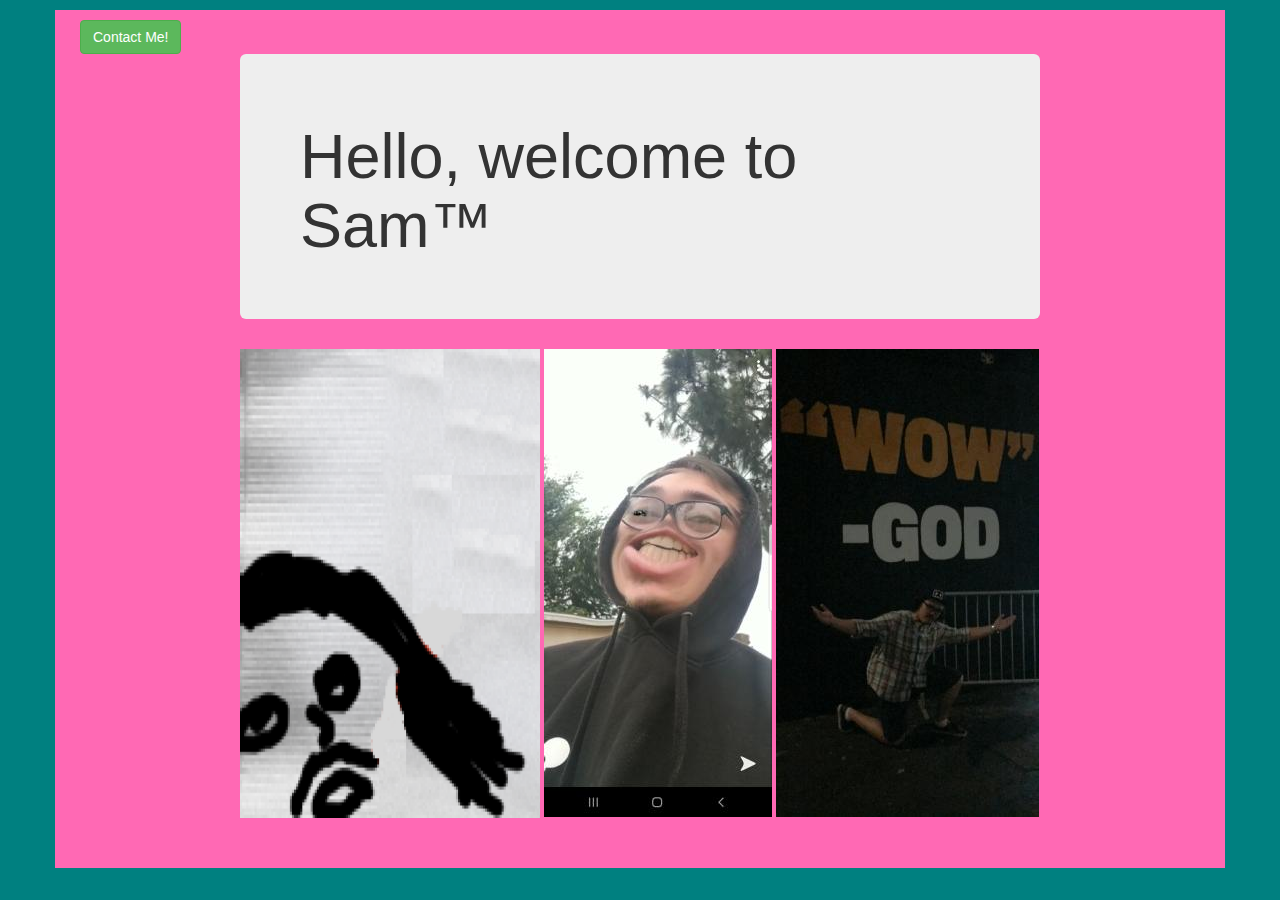
<file: index.html>
<!DOCTYPE html>
<html lang="en">
<head>
    <meta charset="UTF-8">
    <meta name="viewport" content="width=device-width, initial-scale=1.0">
    <link rel="stylesheet" href="https://maxcdn.bootstrapcdn.com/bootstrap/3.4.1/css/bootstrap.min.css">
    <link rel="stylesheet" href="styles/style.css">
    <script src="https://ajax.googleapis.com/ajax/libs/jquery/3.5.1/jquery.min.js"></script>
    <script src="https://maxcdn.bootstrapcdn.com/bootstrap/3.4.1/js/bootstrap.min.js"></script>
    <title>Sam Website</title>
</head>
<body>
    <div class="container">
        <a href="contactme.html"><button type="button" class="btn btn-success">Contact Me!</button></a>
        <div class="fade-in" style="width:800px; margin:0 auto;">
            <div class="jumbotron"><h1>Hello, welcome to Sam&trade;</h1></div>
            <img src="assets/samolotron.png" style="height: 469px; width: 300px">
            <img src="assets/sam.jpg" style="display:inline;">
            <img src="assets/s3.jpg" style="display:inline;">
        </div>
    </div>
</body>
</html>
</file>
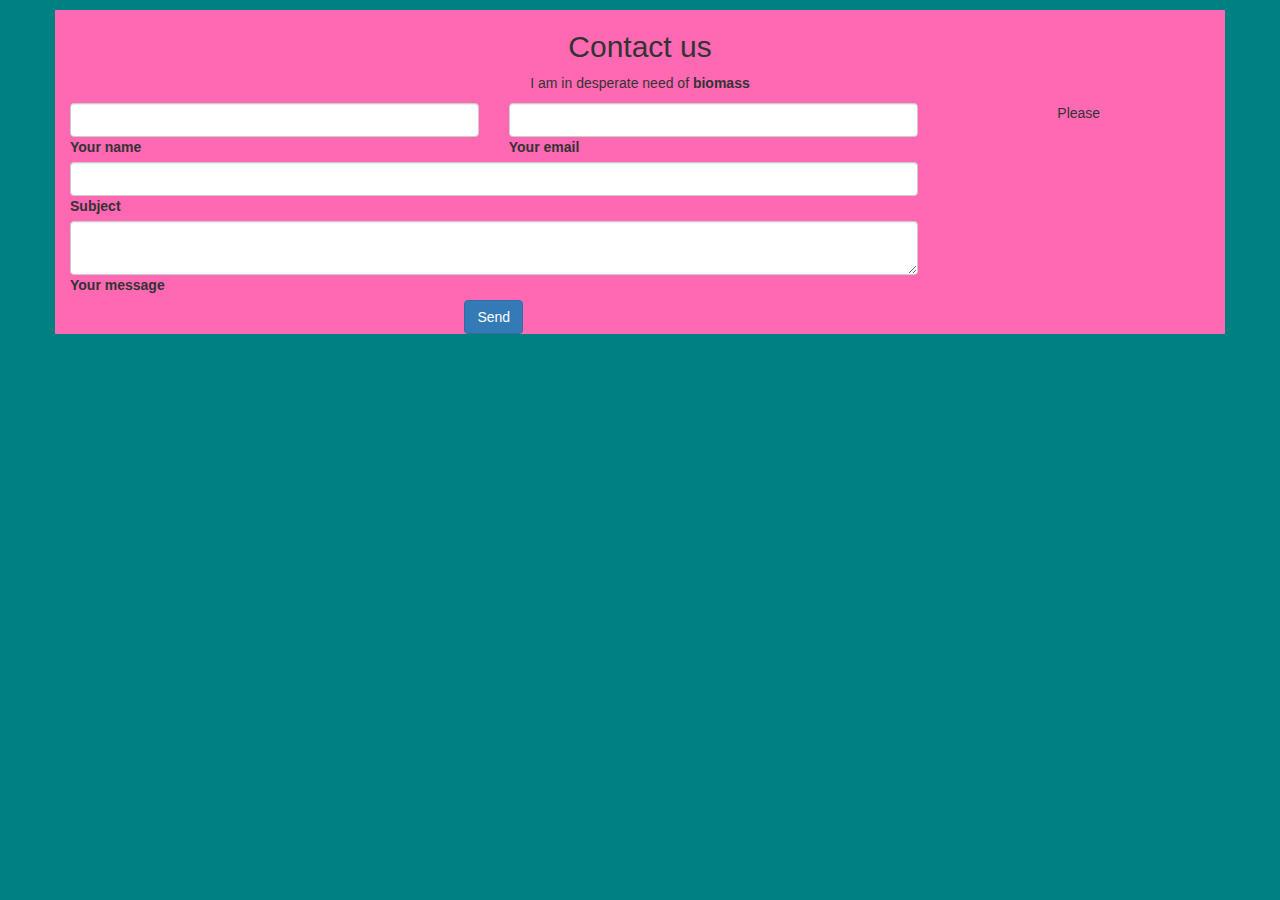
<file: contactme.html>
<!DOCTYPE html>
<html lang="en">
<head>
    <meta charset="UTF-8">
    <meta name="viewport" content="width=device-width, initial-scale=1.0">
    <link rel="stylesheet" href="https://maxcdn.bootstrapcdn.com/bootstrap/3.4.1/css/bootstrap.min.css">
    <link rel="stylesheet" href="styles/style.css">
    <script src="https://ajax.googleapis.com/ajax/libs/jquery/3.5.1/jquery.min.js"></script>
    <script src="https://maxcdn.bootstrapcdn.com/bootstrap/3.4.1/js/bootstrap.min.js"></script>
    <title>Sam Website</title>
</head>
<body>
    <div class="container">
        <section class="mb-4">

            <!--Section heading-->
            <h2 class="h1-responsive font-weight-bold text-center my-4">Contact us</h2>
            <!--Section description-->
            <p class="text-center w-responsive mx-auto mb-5">I am in desperate need of <strong>biomass</strong></p>
        
            <div class="row">
        
                <!--Grid column-->
                <div class="col-md-9 mb-md-0 mb-5">
                    <form id="contact-form" name="contact-form" action="mail.php" method="POST">
        
                        <!--Grid row-->
                        <div class="row">
        
                            <!--Grid column-->
                            <div class="col-md-6">
                                <div class="md-form mb-0">
                                    <input type="text" id="name" name="name" class="form-control">
                                    <label for="name" class="">Your name</label>
                                </div>
                            </div>
                            <!--Grid column-->
        
                            <!--Grid column-->
                            <div class="col-md-6">
                                <div class="md-form mb-0">
                                    <input type="text" id="email" name="email" class="form-control">
                                    <label for="email" class="">Your email</label>
                                </div>
                            </div>
                            <!--Grid column-->
        
                        </div>
                        <!--Grid row-->
        
                        <!--Grid row-->
                        <div class="row">
                            <div class="col-md-12">
                                <div class="md-form mb-0">
                                    <input type="text" id="subject" name="subject" class="form-control">
                                    <label for="subject" class="">Subject</label>
                                </div>
                            </div>
                        </div>
                        <!--Grid row-->
        
                        <!--Grid row-->
                        <div class="row">
        
                            <!--Grid column-->
                            <div class="col-md-12">
        
                                <div class="md-form">
                                    <textarea type="text" id="message" name="message" rows="2" class="form-control md-textarea"></textarea>
                                    <label for="message">Your message</label>
                                </div>
        
                            </div>
                        </div>
                        <!--Grid row-->
        
                    </form>
        
                    <div class="text-center text-md-left">
                        <a class="btn btn-primary" onclick="document.getElementById('contact-form').submit();">Send</a>
                    </div>
                    <div class="status"></div>
                </div>
                <!--Grid column-->
        
                <!--Grid column-->
                <div class="col-md-3 text-center">
                    <ul class="list-unstyled mb-0">
                        <li><i class="fas fa-map-marker-alt fa-2x"></i>
                            <p>Please</p>
                        </li>
                    </ul>
                </div>
                <!--Grid column-->
        
            </div>
        
        </section>
        <!--Section: Contact v.2-->
    </div>

</body>
</file>
<file: styles/style.css>
.fade-in {
    animation: fadeIn ease 10s;
    -webkit-animation: fadeIn ease 10s;
    -moz-animation: fadeIn ease 10s;
    -o-animation: fadeIn ease 10s;
    -ms-animation: fadeIn ease 10s;
  }@keyframes fadeIn {
    0% {
      opacity:0;
    }
    100% {
      opacity:1;
    }
  }
  
  @-moz-keyframes fadeIn {
    0% {
      opacity:0;
    }
    100% {
      opacity:1;
    }
  }
  
  @-webkit-keyframes fadeIn {
    0% {
      opacity:0;
    }
    100% {
      opacity:1;
    }
  }
  
  @-o-keyframes fadeIn {
    0% {
      opacity:0;
    }
    100% {
      opacity:1;
    }
  }
  
  @-ms-keyframes fadeIn {
    0% {
      opacity:0;
    }
    100% {
      opacity:1;
  }
 }
 body{
   background-color: teal;
   margin: 10px;
 }
 img{
   margin-bottom: 50px;
 }
 button{
   margin: 10px;
 }
 .container{
   background-color: hotpink;
   border: black;
 }
</file>
